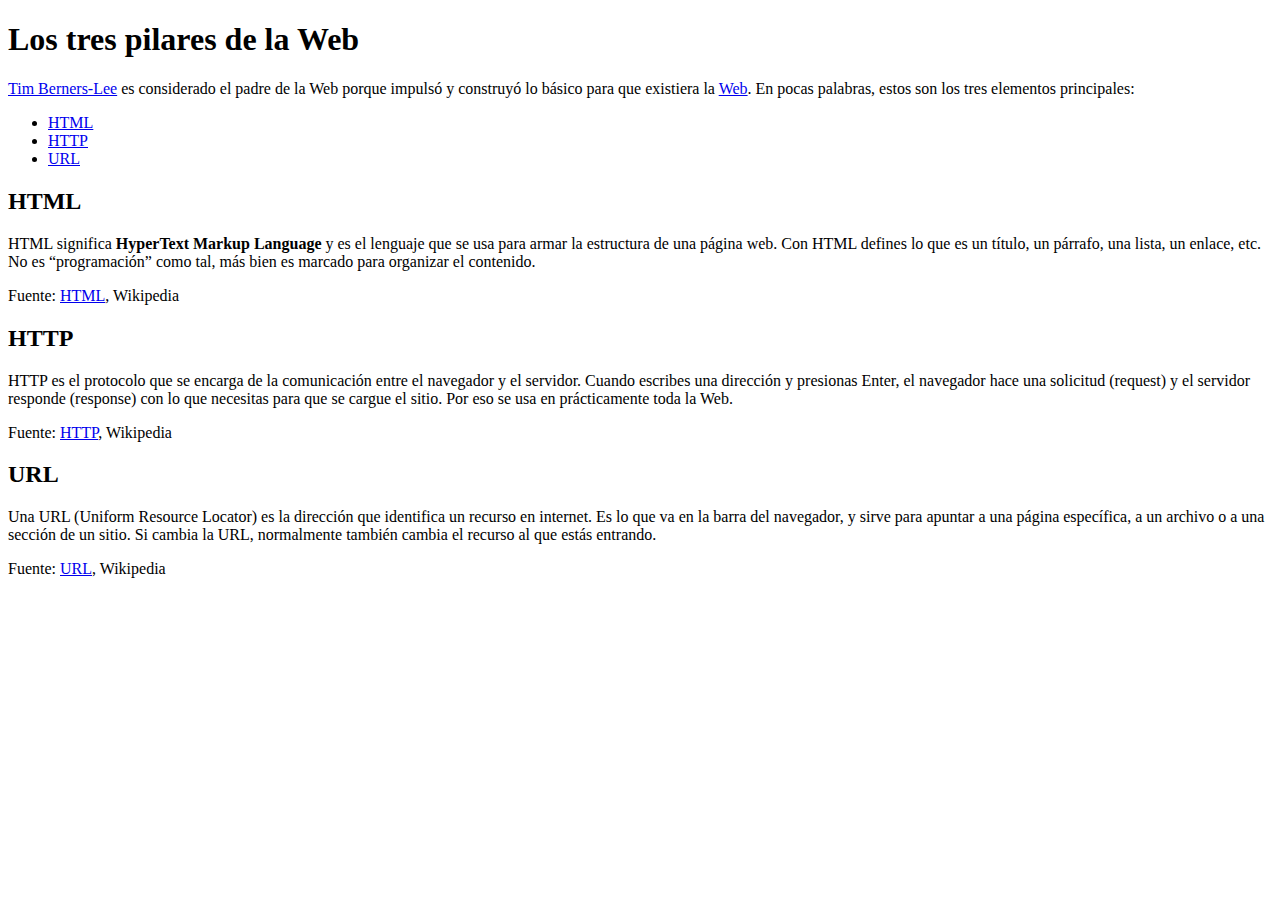
<file: Ejercicio-01/index.html>
<!DOCTYPE html>
<html lang="es">
<head>
    <meta charset="UTF-8">
    <meta name="viewport" content="width=device-width, initial-scale=1.0">
    <title>Los tres pilares de la Web</title>
</head>
<body>
    <h1>Los tres pilares de la Web</h1>

    <p>
        <a href="http://es.wikipedia.org/wiki/Tim_Berners-Lee" target="_blank">Tim Berners-Lee</a>
        es considerado el padre de la Web porque impulsó y construyó lo básico para que existiera la
        <a href="http://es.wikipedia.org/wiki/World_Wide_Web" target="_blank">Web</a>.
        En pocas palabras, estos son los tres elementos principales:
    </p>

    <ul>
        <li><a href="http://es.wikipedia.org/wiki/HTML" target="_blank">HTML</a></li>
        <li><a href="http://es.wikipedia.org/wiki/Hypertext_Transfer_Protocol" target="_blank">HTTP</a></li>
        <li><a href="http://es.wikipedia.org/wiki/Localizador_de_recursos_uniforme" target="_blank">URL</a></li>
    </ul>

    <h2>HTML</h2>
    <p>
        HTML significa <b>HyperText Markup Language</b> y es el lenguaje que se usa para armar la estructura de una página web.
        Con HTML defines lo que es un título, un párrafo, una lista, un enlace, etc. No es “programación” como tal, más bien es
        marcado para organizar el contenido.
    </p>
    <p>
        Fuente: <a href="http://es.wikipedia.org/wiki/HTML" target="_blank">HTML</a>, Wikipedia
    </p>

    <h2>HTTP</h2>
    <p>
        HTTP es el protocolo que se encarga de la comunicación entre el navegador y el servidor. Cuando escribes una dirección y
        presionas Enter, el navegador hace una solicitud (request) y el servidor responde (response) con lo que necesitas para que
        se cargue el sitio. Por eso se usa en prácticamente toda la Web.
    </p>
    <p>
        Fuente: <a href="http://es.wikipedia.org/wiki/Hypertext_Transfer_Protocol" target="_blank">HTTP</a>, Wikipedia
    </p>

    <h2>URL</h2>
    <p>
        Una URL (Uniform Resource Locator) es la dirección que identifica un recurso en internet. Es lo que va en la barra del
        navegador, y sirve para apuntar a una página específica, a un archivo o a una sección de un sitio. Si cambia la URL,
        normalmente también cambia el recurso al que estás entrando.
    </p>
    <p>
        Fuente: <a href="http://es.wikipedia.org/wiki/Localizador_de_recursos_uniforme" target="_blank">URL</a>, Wikipedia
    </p>
</body>
</html>
</file>
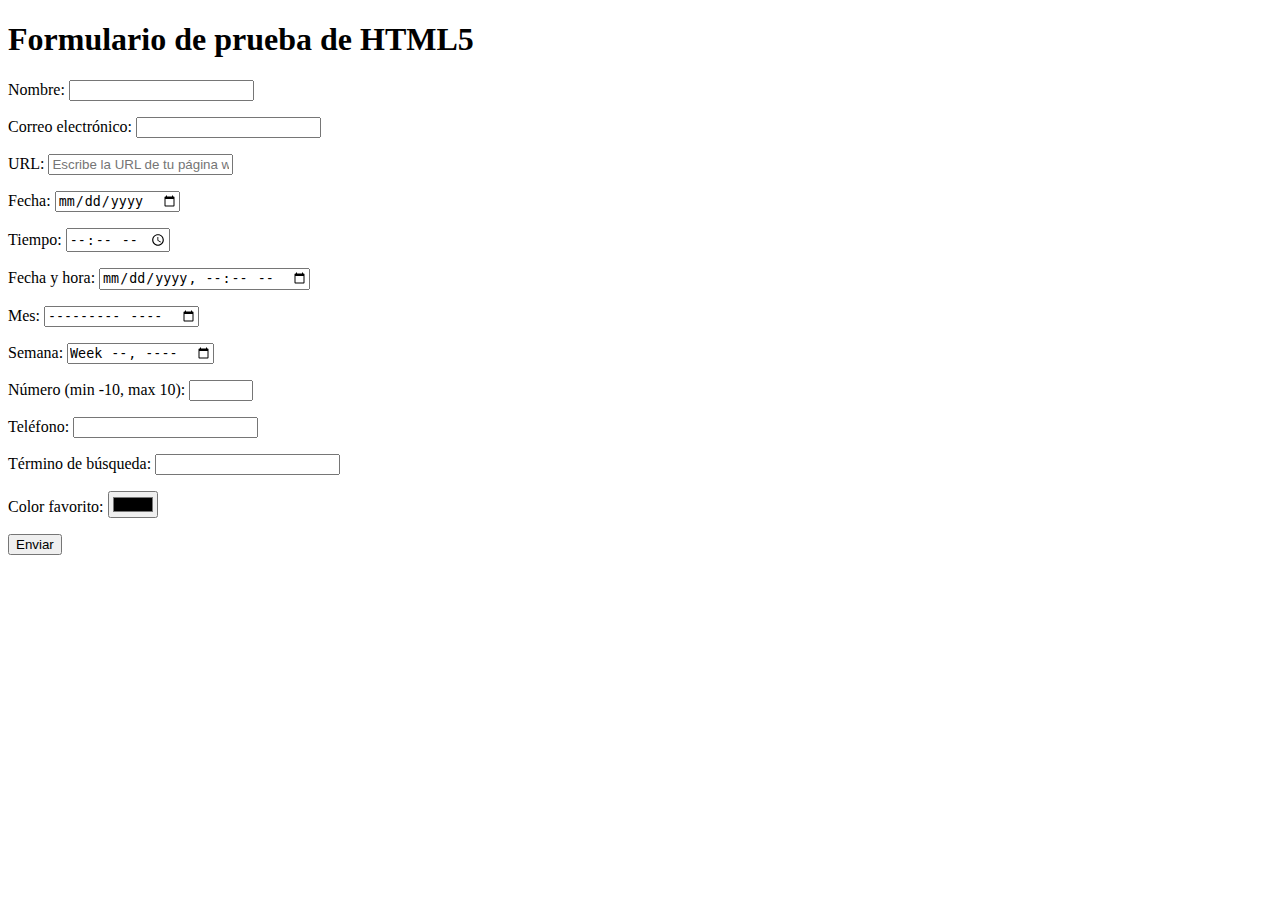
<file: Ejercicio-02/index.html>
<!DOCTYPE html>
<html lang="es">
<head>
    <meta charset="UTF-8">
    <meta name="viewport" content="width=device-width, initial-scale=1.0">
    <title>Formulario de prueba de HTML5</title>
</head>
<body>
    <h1>Formulario de prueba de HTML5</h1>

    <form method="get" action="">
        <p>
            Nombre:
            <input type="text" name="nombre" required>
        </p>

        <p>
            Correo electrónico:
            <input type="email" name="correo" required>
        </p>

        <p>
            URL:
            <input type="url" name="url" placeholder="Escribe la URL de tu página web personal">
        </p>

        <p>
            Fecha:
            <input type="date" name="fecha">
        </p>

        <p>
            Tiempo:
            <input type="time" name="tiempo">
        </p>

        <p>
            Fecha y hora:
            <input type="datetime-local" name="fechahora">
        </p>

        <p>
            Mes:
            <input type="month" name="mes">
        </p>

        <p>
            Semana:
            <input type="week" name="semana">
        </p>

        <p>
            Número (min -10, max 10):
            <input type="number" name="numero" min="-10" max="10">
        </p>

        <p>
            Teléfono:
            <input type="tel" name="tel">
        </p>

        <p>
            Término de búsqueda:
            <input type="search" name="busqueda">
        </p>

        <p>
            Color favorito:
            <input type="color" name="color">
        </p>

        <p>
            <input type="submit" value="Enviar">
        </p>
    </form>
</body>
</html>
</file>
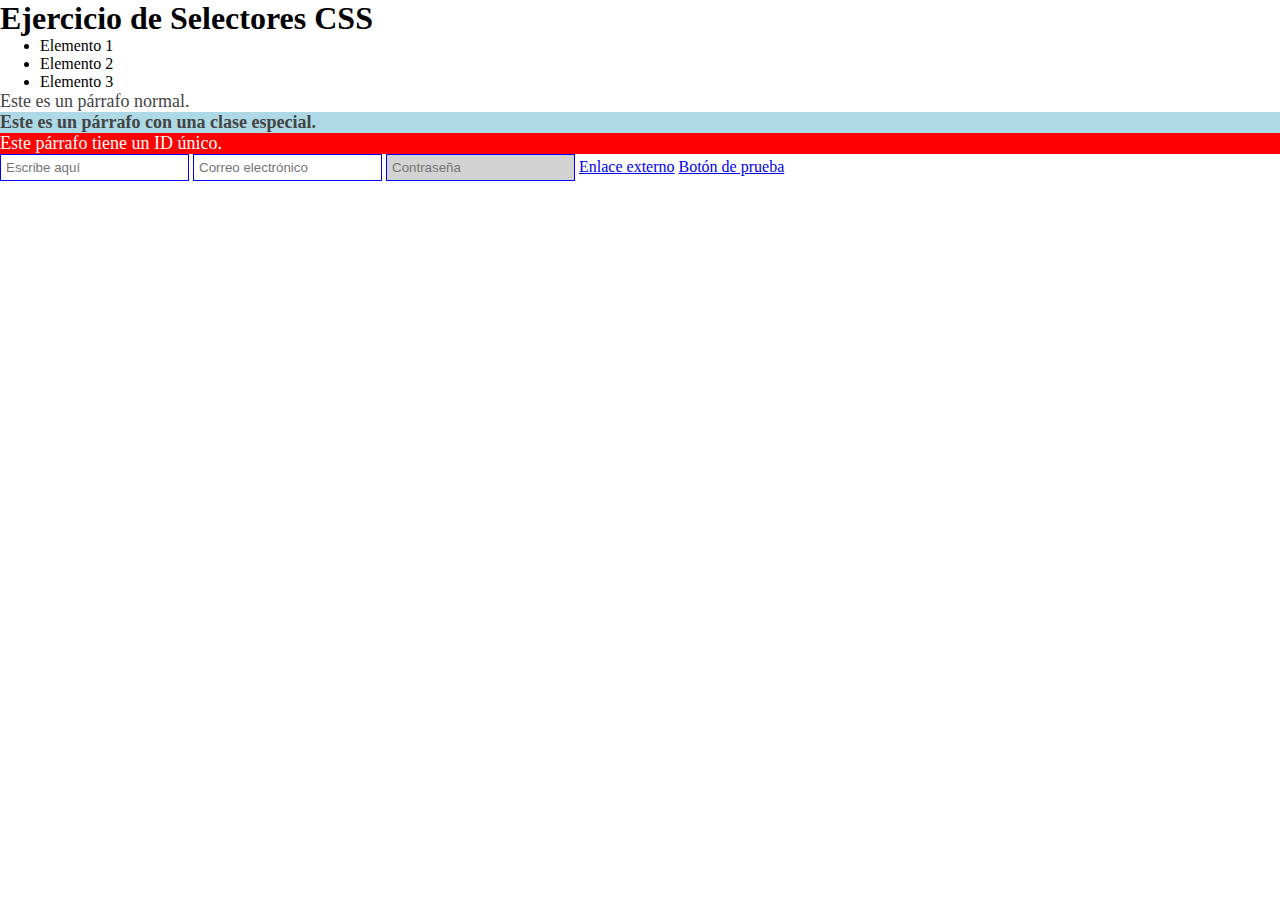
<file: Ejercicio-03/index.html>
<!DOCTYPE html>
<html lang="es">
<head>
  <meta charset="UTF-8" />
  <meta name="viewport" content="width=device-width, initial-scale=1.0" />
  <title>Ejercicio de Selectores CSS</title>
  <link rel="stylesheet" href="style.css" />
</head>
<body>

  <div id="contenedor">
    <h1>Ejercicio de Selectores CSS</h1>
    <ul class="lista">
      <li>Elemento 1</li>
      <li class="destacado">Elemento 2</li>
      <li>Elemento 3</li>
    </ul>
    <p>Este es un párrafo normal.</p>
    <p class="especial">Este es un párrafo con una clase especial.</p>
    <p id="importante">Este párrafo tiene un ID único.</p>
    <input type="text" placeholder="Escribe aquí">
    <input type="email" placeholder="Correo electrónico">
    <input type="password" placeholder="Contraseña">
    <a href="https://ejemplo.com" target="_blank">Enlace externo</a>
    <a href="#" class="boton">Botón de prueba</a>
  </div>

</body>
</html>
</file>
<file: Ejercicio-03/style.css>
* {
  box-sizing: border-box;
  margin: 0;
}

p {
  font-size: 18px;
  color: #444;
}

.especial {
  background: lightblue;
  font-weight: bold;
}

#importante {
  background: red;
  color: white;
}

input[placeholder] {
  border: 1px solid blue;
  padding: 5px;
}

input[type="password"] {
  background: lightgray;
}
</file>
